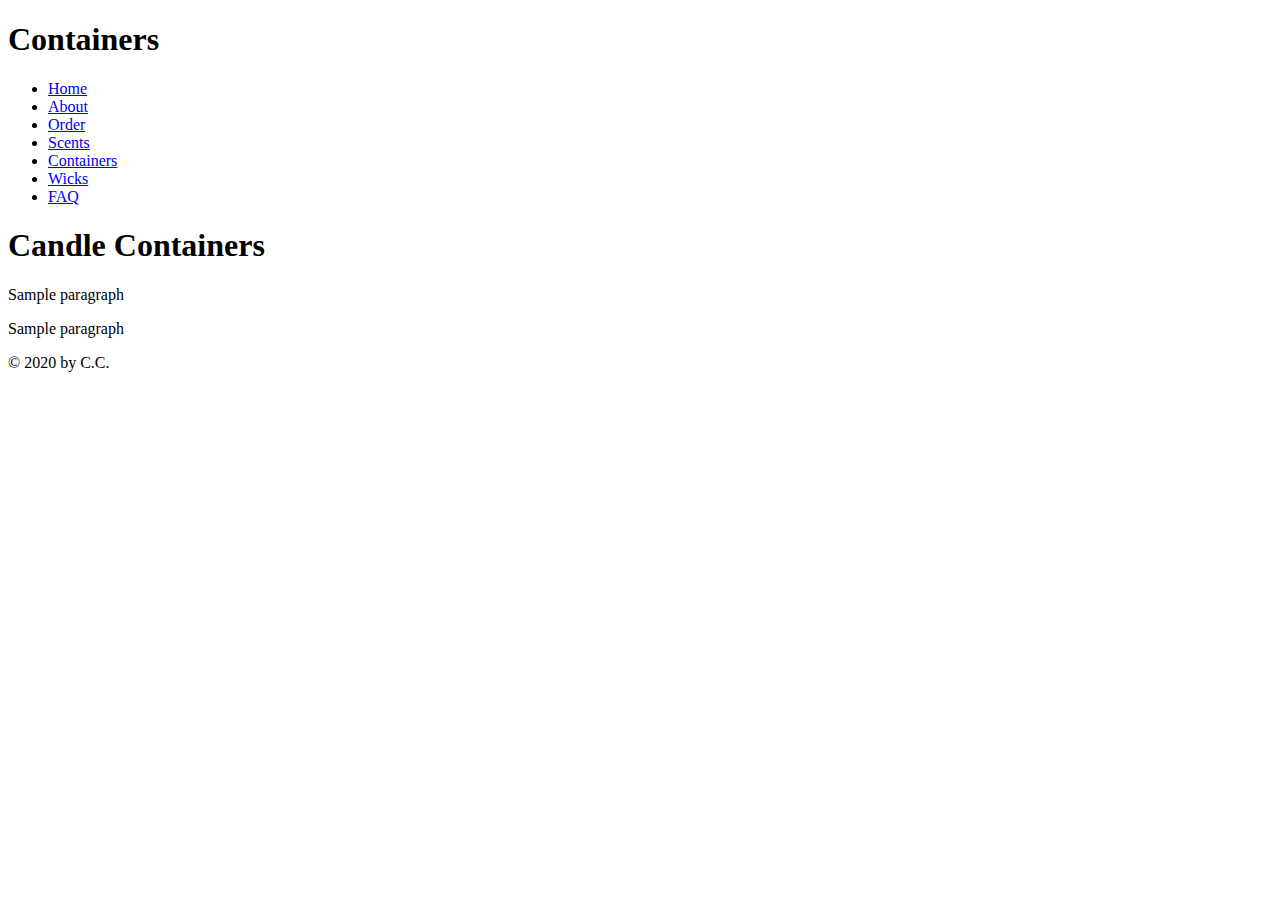
<file: Containers.html>
<!--Edited by Cassidy Price-->
<!DOCTYPE html>

<html lang="en">

<head>
	<meta charset="utf-8">
	<title>CC Candles:Containers</title>
</head>
<body>
	<header>
		<h1>Containers</h1>
   	 <nav> 
      <ul>
      	<li>
      		<a href="index.html">Home</a>
      	</li>
        <li>
        	<a href="about.html">About</a>
        </li>
        <li>
        	<a href="order.html">Order</a>
        </li>
        <li>
          <a href="scents.html">Scents</a>
        </li>       
        <li>
        	<a href="containers.html">Containers</a>
        </li> 
        <li>
        	<a href="wick.html">Wicks</a>
        </li>
        <li>
        	<a href="faq.html">FAQ</a>
        </li>
      </ul>
    </nav>
  </header>
  <h1>Candle Containers</h1>
  <p>Sample paragraph</p>
  <p>Sample paragraph</p>
<footer>
  &copy; 2020 by C.C.
</footer>
</body>
</html>
</file>
